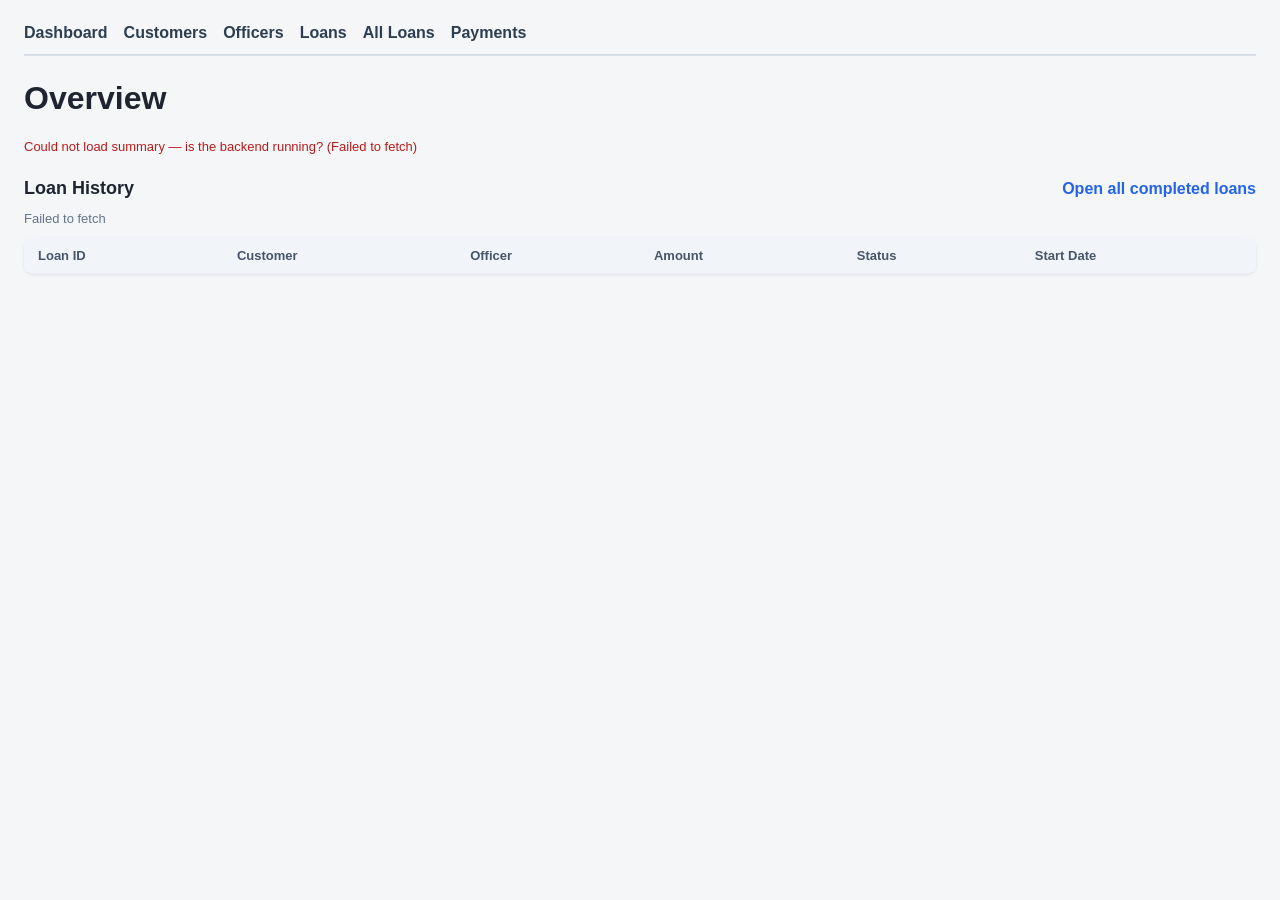
<file: frontend/index.html>
<!DOCTYPE html>
<html lang="en">
<head>
    <meta charset="UTF-8">
    <title>Loan / EMI Dashboard</title>
    <link rel="stylesheet" href="css/style.css">
</head>
<body>
    <nav>
        <a href="index.html">Dashboard</a>
        <a href="pages/customers.html">Customers</a>
        <a href="pages/officers.html">Officers</a>
        <a href="pages/loans.html">Loans</a>
        <a href="pages/loans-list.html">All Loans</a>
        <a href="pages/payments.html">Payments</a>
    </nav>

    <h1>Overview</h1>

    <div class="cards" id="summaryCards">
        <div class="card"><div class="label">Loading...</div></div>
    </div>

    <section class="panel">
        <div class="panel-head">
            <h2>Loan History</h2>
            <a class="inline-link" href="pages/loans-list.html?status=completed">Open all completed loans</a>
        </div>
        <div class="panel-state" id="completedLoanState"></div>
        <table>
            <thead>
                <tr><th>Loan ID</th><th>Customer</th><th>Officer</th><th>Amount</th><th>Status</th><th>Start Date</th></tr>
            </thead>
            <tbody id="completedLoanRows"></tbody>
        </table>
    </section>

    <script src="js/api.js"></script>
    <script src="js/dashboard.js"></script>
</body>
</html>
</file>
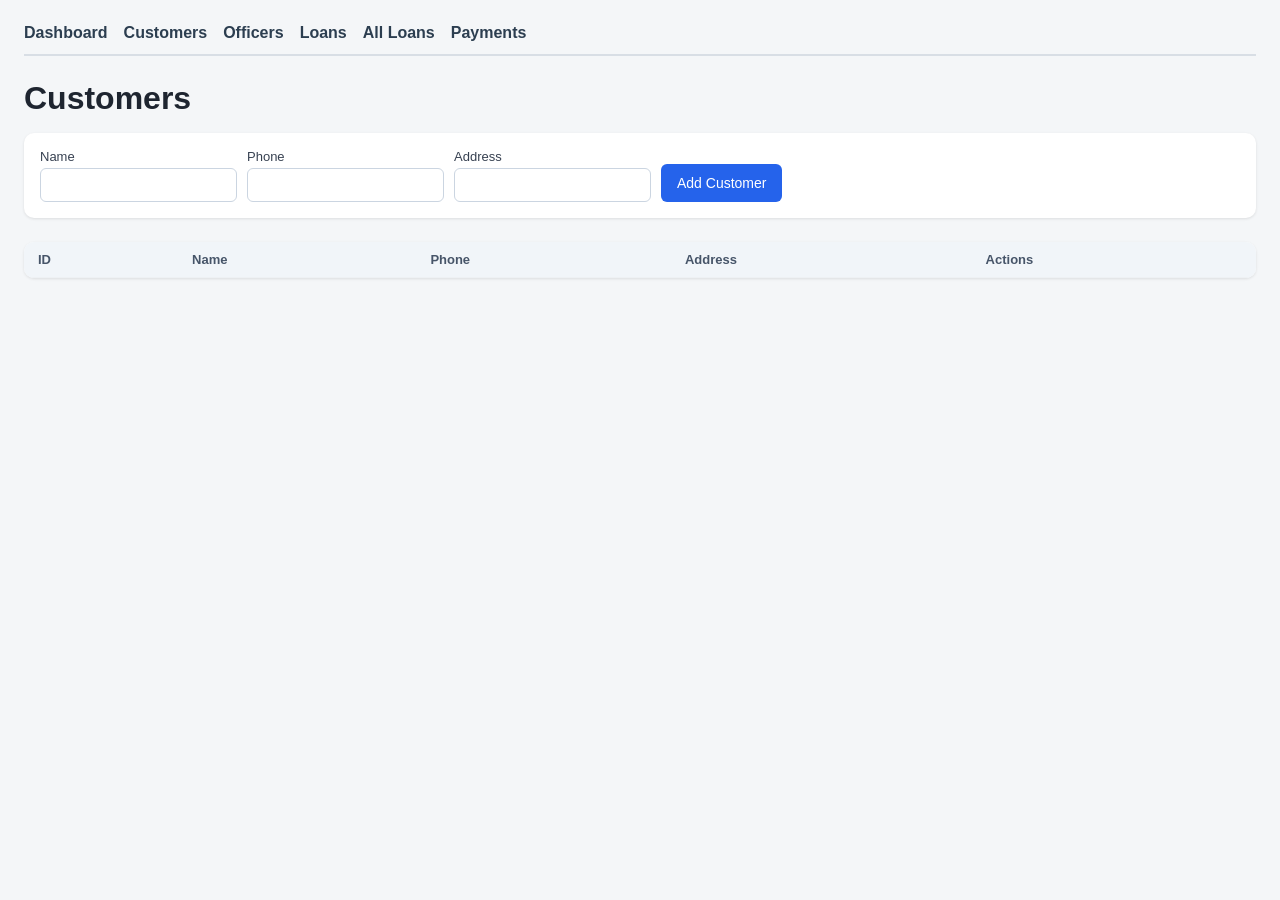
<file: frontend/pages/customers.html>
<!DOCTYPE html>
<html lang="en">
<head>
    <meta charset="UTF-8">
    <title>Customers</title>
    <link rel="stylesheet" href="../css/style.css">
</head>
<body>
    <nav>
        <a href="../index.html">Dashboard</a>
        <a href="customers.html">Customers</a>
        <a href="officers.html">Officers</a>
        <a href="loans.html">Loans</a>
        <a href="loans-list.html">All Loans</a>
        <a href="payments.html">Payments</a>
    </nav>

    <h1>Customers</h1>

    <form id="customerForm">
        <label>Name <input type="text" id="name" required></label>
        <label>Phone <input type="text" id="phone" required></label>
        <label>Address <input type="text" id="address"></label>
        <button type="submit">Add Customer</button>
    </form>
    <div class="error" id="formError"></div>

    <table>
        <thead>
            <tr><th>ID</th><th>Name</th><th>Phone</th><th>Address</th><th>Actions</th></tr>
        </thead>
        <tbody id="customerRows"></tbody>
    </table>

    <script src="../js/api.js"></script>
    <script src="../js/customers.js"></script>
</body>
</html>
</file>
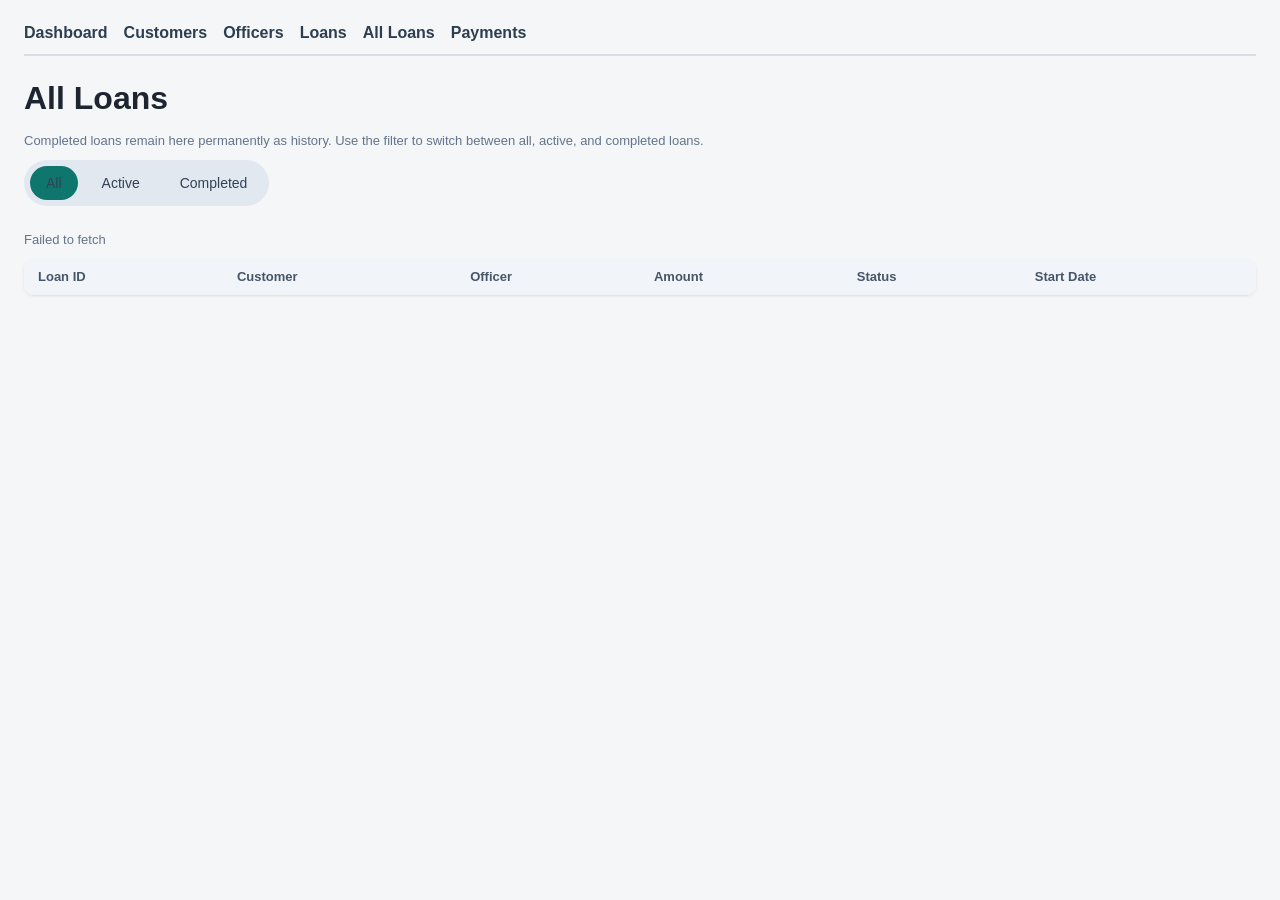
<file: frontend/pages/loans-list.html>
<!DOCTYPE html>
<html lang="en">
<head>
    <meta charset="UTF-8">
    <title>All Loans</title>
    <link rel="stylesheet" href="../css/style.css">
</head>
<body>
    <nav>
        <a href="../index.html">Dashboard</a>
        <a href="customers.html">Customers</a>
        <a href="officers.html">Officers</a>
        <a href="loans.html">Loans</a>
        <a href="loans-list.html">All Loans</a>
        <a href="payments.html">Payments</a>
    </nav>

    <h1>All Loans</h1>
    <p class="muted">Completed loans remain here permanently as history. Use the filter to switch between all, active, and completed loans.</p>

    <div class="segmented" id="loanFilters">
        <button type="button" data-status="all" class="active">All</button>
        <button type="button" data-status="active">Active</button>
        <button type="button" data-status="completed">Completed</button>
    </div>

    <div class="panel-state" id="loanListState">Loading loans...</div>

    <table>
        <thead>
            <tr><th>Loan ID</th><th>Customer</th><th>Officer</th><th>Amount</th><th>Status</th><th>Start Date</th></tr>
        </thead>
        <tbody id="loanListRows"></tbody>
    </table>

    <script src="../js/api.js"></script>
    <script src="../js/loans_list.js"></script>
</body>
</html>
</file>
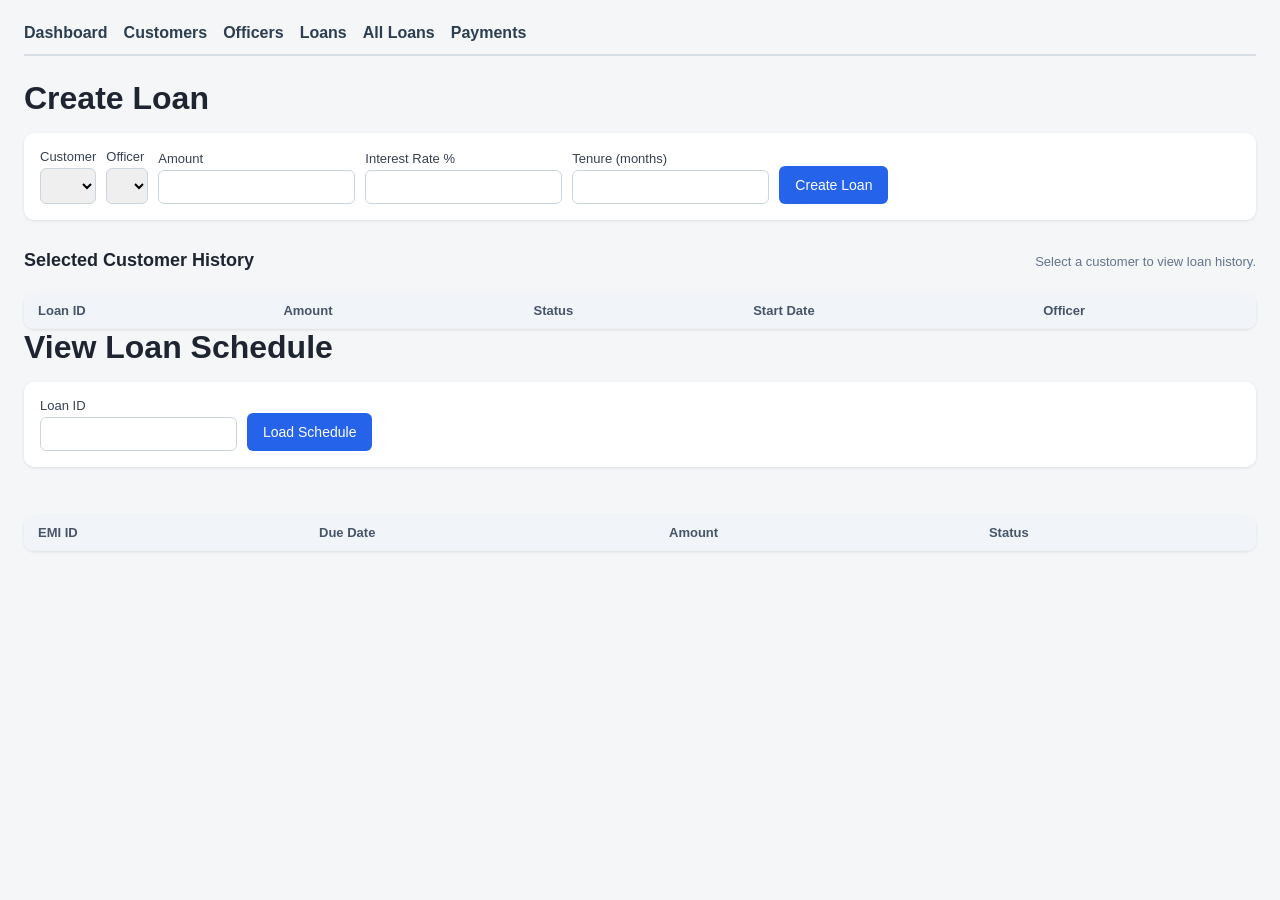
<file: frontend/pages/loans.html>
<!DOCTYPE html>
<html lang="en">
<head>
    <meta charset="UTF-8">
    <title>Loans</title>
    <link rel="stylesheet" href="../css/style.css">
</head>
<body>
    <nav>
        <a href="../index.html">Dashboard</a>
        <a href="customers.html">Customers</a>
        <a href="officers.html">Officers</a>
        <a href="loans.html">Loans</a>
        <a href="loans-list.html">All Loans</a>
        <a href="payments.html">Payments</a>
    </nav>

    <h1>Create Loan</h1>

    <form id="loanForm">
        <label>Customer
            <select id="customer_id" required></select>
        </label>
        <label>Officer
            <select id="officer_id" required></select>
        </label>
        <label>Amount <input type="number" id="amount" step="0.01" required></label>
        <label>Interest Rate % <input type="number" id="interest_rate" step="0.01" required></label>
        <label>Tenure (months) <input type="number" id="tenure_months" required></label>
        <button type="submit">Create Loan</button>
    </form>
    <div class="error" id="loanFormError"></div>
    <div id="loanFormMessage"></div>

    <section class="panel">
        <div class="panel-head">
            <h2>Selected Customer History</h2>
            <div class="panel-state" id="customerHistoryState">Select a customer to view loan history.</div>
        </div>
        <table>
            <thead>
                <tr><th>Loan ID</th><th>Amount</th><th>Status</th><th>Start Date</th><th>Officer</th></tr>
            </thead>
            <tbody id="customerHistoryRows"></tbody>
        </table>
    </section>

    <h1>View Loan Schedule</h1>
    <form id="lookupForm">
        <label>Loan ID <input type="number" id="lookupId" required></label>
        <button type="submit">Load Schedule</button>
    </form>

    <div class="cards" id="loanSummary"></div>

    <table>
        <thead>
            <tr><th>EMI ID</th><th>Due Date</th><th>Amount</th><th>Status</th></tr>
        </thead>
        <tbody id="emiRows"></tbody>
    </table>

    <script src="../js/api.js"></script>
    <script src="../js/loans.js"></script>
</body>
</html>
</file>
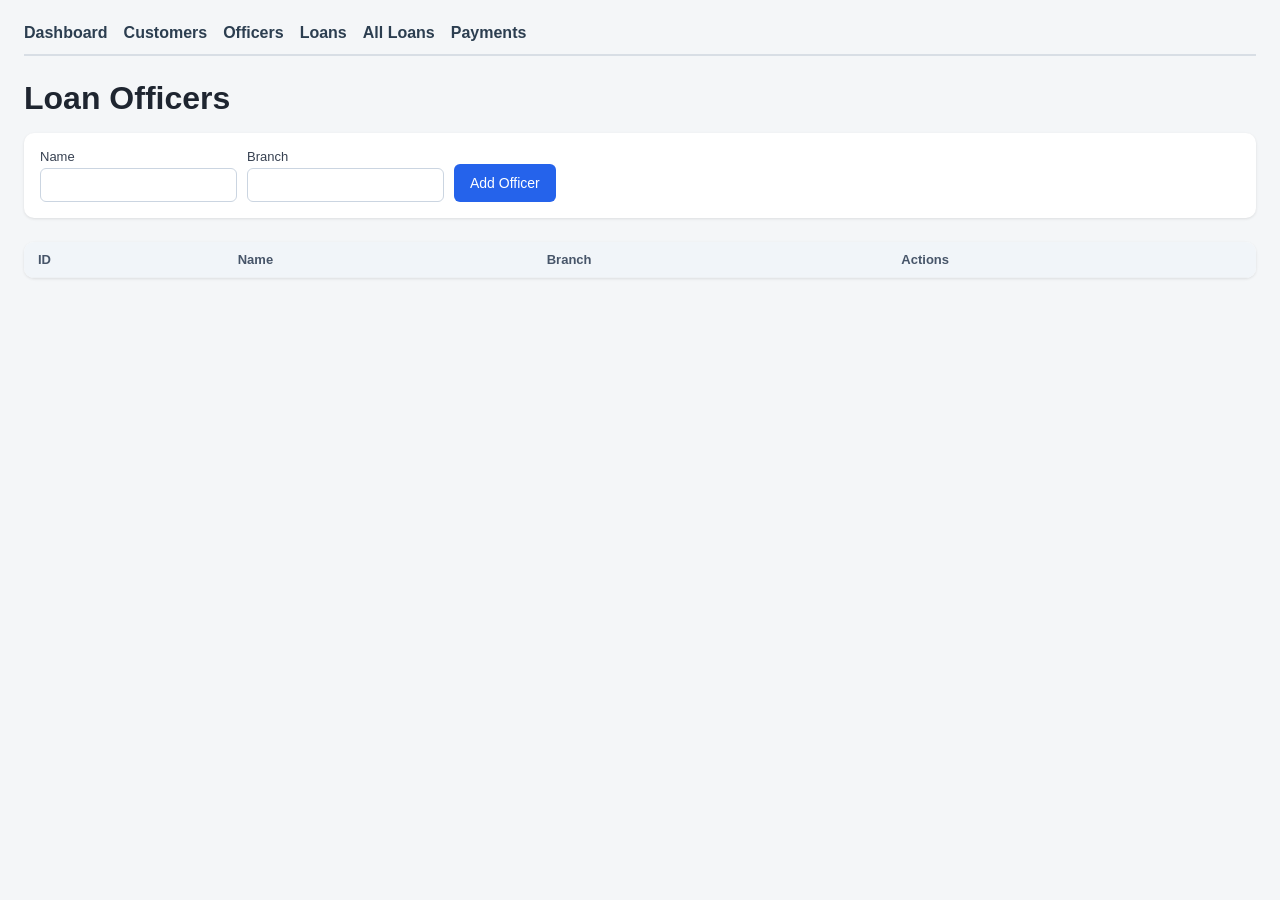
<file: frontend/pages/officers.html>
<!DOCTYPE html>
<html lang="en">
<head>
    <meta charset="UTF-8">
    <title>Loan Officers</title>
    <link rel="stylesheet" href="../css/style.css">
</head>
<body>
    <nav>
        <a href="../index.html">Dashboard</a>
        <a href="customers.html">Customers</a>
        <a href="officers.html">Officers</a>
        <a href="loans.html">Loans</a>
        <a href="loans-list.html">All Loans</a>
        <a href="payments.html">Payments</a>
    </nav>

    <h1>Loan Officers</h1>

    <form id="officerForm">
        <label>Name <input type="text" id="name" required></label>
        <label>Branch <input type="text" id="branch" required></label>
        <button type="submit">Add Officer</button>
    </form>
    <div class="error" id="formError"></div>

    <table>
        <thead>
            <tr><th>ID</th><th>Name</th><th>Branch</th><th>Actions</th></tr>
        </thead>
        <tbody id="officerRows"></tbody>
    </table>

    <script src="../js/api.js"></script>
    <script src="../js/officers.js"></script>
</body>
</html>
</file>
<file: frontend/css/style.css>
* { box-sizing: border-box; margin: 0; padding: 0; }

body {
    font-family: "Segoe UI", Arial, sans-serif;
    background: #f4f6f8;
    color: #1e2530;
    padding: 24px;
}

nav {
    display: flex;
    gap: 16px;
    margin-bottom: 24px;
    padding-bottom: 12px;
    border-bottom: 2px solid #d8dee5;
    flex-wrap: wrap;
}

nav a {
    text-decoration: none;
    color: #2c3e50;
    font-weight: 600;
}

nav a:hover { color: #2563eb; }

h1 { margin-bottom: 16px; }

.cards {
    display: flex;
    gap: 16px;
    flex-wrap: wrap;
    margin-bottom: 24px;
}

.card {
    background: white;
    border-radius: 10px;
    padding: 16px 20px;
    min-width: 180px;
    box-shadow: 0 1px 3px rgba(0,0,0,0.1);
}

.card .label { font-size: 13px; color: #6b7280; }
.card .value { font-size: 26px; font-weight: 700; margin-top: 4px; }
.card .meta { margin-top: 6px; font-size: 13px; color: #64748b; }

form {
    background: white;
    padding: 16px;
    border-radius: 10px;
    box-shadow: 0 1px 3px rgba(0,0,0,0.1);
    margin-bottom: 24px;
    display: flex;
    flex-wrap: wrap;
    gap: 10px;
    align-items: flex-end;
}

form label {
    display: flex;
    flex-direction: column;
    font-size: 13px;
    color: #374151;
    gap: 4px;
}

input, select {
    padding: 8px 10px;
    border: 1px solid #cbd5e1;
    border-radius: 6px;
    font-size: 14px;
}

button {
    background: #2563eb;
    color: white;
    border: none;
    padding: 9px 16px;
    border-radius: 6px;
    cursor: pointer;
    font-size: 14px;
    height: 38px;
}

button:hover { background: #1d4ed8; }

button.active,
.segmented button.active {
    background: #0f766e;
}

button.delete {
    background: #dc2626;
    padding: 6px 12px;
    height: auto;
    font-size: 13px;
}

button.delete:hover { background: #b91c1c; }

table {
    width: 100%;
    border-collapse: collapse;
    background: white;
    border-radius: 10px;
    overflow: hidden;
    box-shadow: 0 1px 3px rgba(0,0,0,0.1);
}

th, td {
    text-align: left;
    padding: 10px 14px;
    border-bottom: 1px solid #eef1f4;
    font-size: 14px;
}

th { background: #f1f5f9; font-size: 13px; color: #475569; }

.panel {
    margin-top: 24px;
}

.panel-head {
    display: flex;
    justify-content: space-between;
    align-items: baseline;
    gap: 12px;
    margin-bottom: 12px;
}

.panel-head h2 {
    font-size: 18px;
}

.panel-state,
.muted {
    color: #64748b;
    font-size: 13px;
    margin: 10px 0 12px;
}

.segmented {
    display: inline-flex;
    gap: 8px;
    padding: 6px;
    background: #e2e8f0;
    border-radius: 999px;
    margin-bottom: 16px;
}

.segmented button {
    background: transparent;
    color: #334155;
    border-radius: 999px;
    height: 34px;
}

.segmented button:hover {
    background: rgba(15, 118, 110, 0.12);
}

.inline-link {
    color: #2563eb;
    text-decoration: none;
    font-weight: 600;
}

.inline-link:hover {
    text-decoration: underline;
}

.status {
    padding: 3px 10px;
    border-radius: 999px;
    font-size: 12px;
    font-weight: 600;
    text-transform: capitalize;
}

.status.pending { background: #fef3c7; color: #92400e; }
.status.paid { background: #dcfce7; color: #166534; }
.status.overdue { background: #fee2e2; color: #991b1b; }
.status.partially_paid { background: #dbeafe; color: #1e40af; }
.status.active { background: #dbeafe; color: #1d4ed8; }
.status.completed { background: #dcfce7; color: #166534; }

.error { color: #b91c1c; font-size: 13px; margin-top: 6px; }
.success { color: #0f5132; background: #d1fae5; padding: 6px 8px; border-radius: 6px; display: inline-block; font-size: 13px; margin-top: 6px; }
</file>
